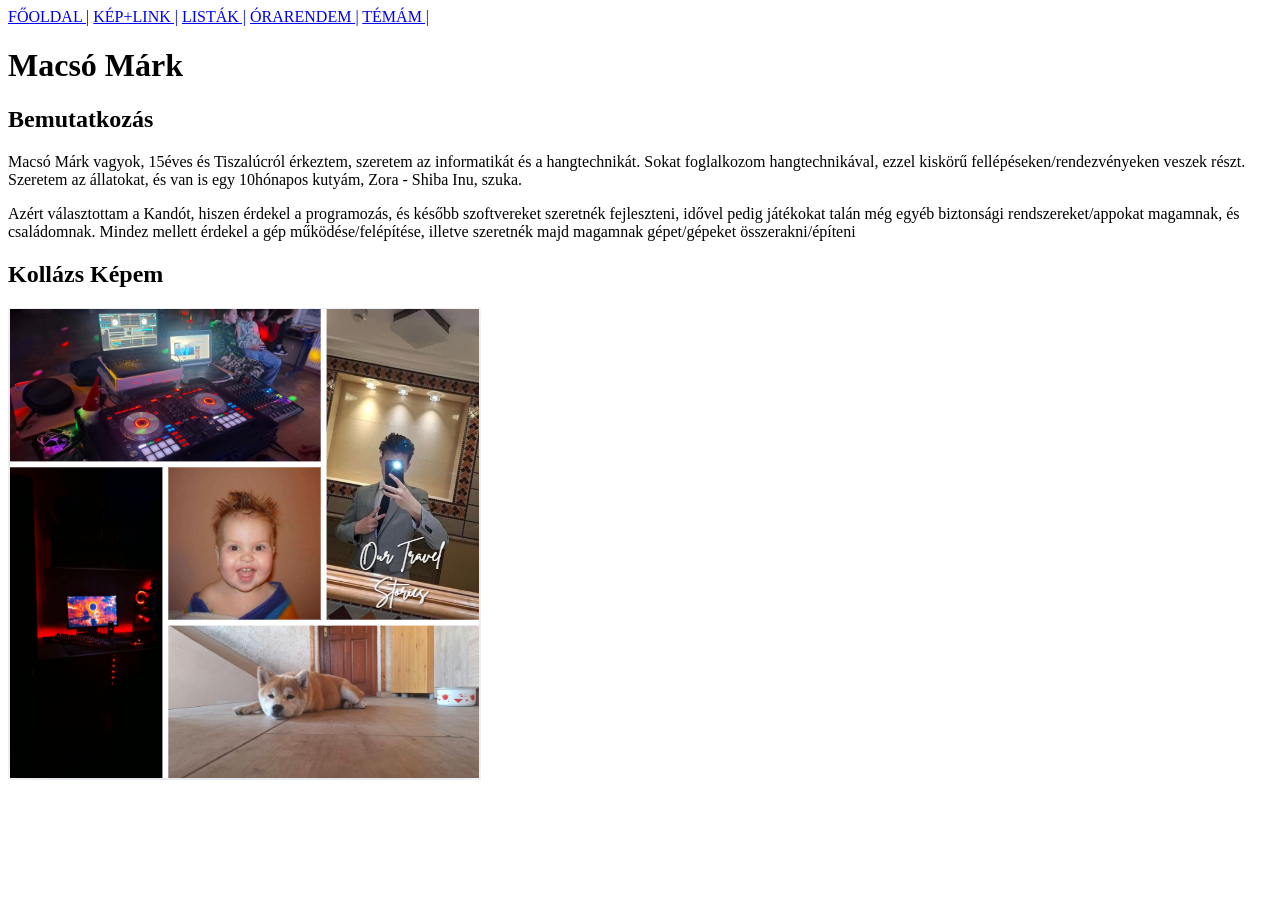
<file: index.html>
<!DOCTYPE html>
<html lang="hu">
<head>
    <meta charset="UTF-8">
    <meta name="viewport" content="width=device-width, initial-scale=1.0">
    <link rel="stylesheet" href="css/style.css">
    <title>Weboldalam</title>
</head>
<body>
    <nav>
        <a href="index.html">FŐOLDAL |</a>    
        <a href="keplink.html">KÉP+LINK |</a>
        <a href="listak.html">LISTÁK |</a>
        <a href="orarend.html">ÓRARENDEM |</a>
        <a href="tema.html">TÉMÁM |</a>
    </nav>
    <h1>Macsó Márk</h1>
    <h2>Bemutatkozás</h2>
    <p>Macsó Márk vagyok, 15éves és Tiszalúcról érkeztem, szeretem az informatikát és a hangtechnikát. Sokat foglalkozom hangtechnikával, ezzel kiskörű fellépéseken/rendezvényeken veszek részt. Szeretem az állatokat, és van is egy 10hónapos kutyám, Zora - Shiba Inu, szuka.</p>
    <p>Azért választottam a Kandót, hiszen érdekel a programozás, és később szoftvereket szeretnék fejleszteni, idővel pedig játékokat talán még egyéb biztonsági rendszereket/appokat magamnak, és családomnak. Mindez mellett érdekel a gép működése/felépítése, illetve szeretnék majd magamnak gépet/gépeket összerakni/építeni</p>
    <h2>Kollázs Képem</h2>
    <img src="img/foto.png" alt="Kollázs" title="Kollázs">
</body>
</html>
</file>
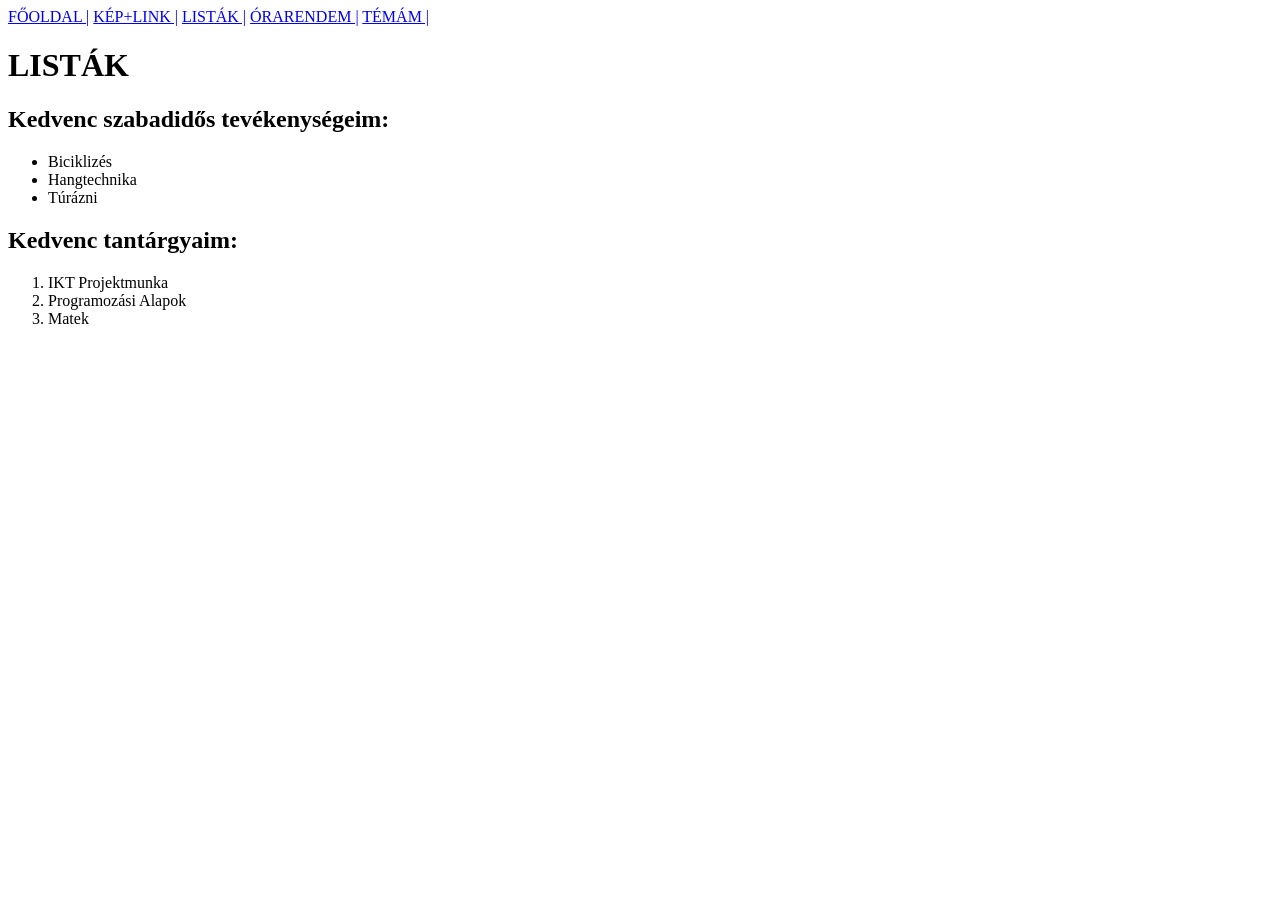
<file: listak.html>
<!DOCTYPE html>
<html lang="hu">
<head>
    <meta charset="UTF-8">
    <meta name="viewport" content="width=device-width, initial-scale=1.0">
    <link rel="stylesheet" href="css/style.css">
    <title>Weboldalam</title>
</head>
<body>
    <nav>
        <a href="index.html">FŐOLDAL |</a>    
        <a href="keplink.html">KÉP+LINK |</a>
        <a href="listak.html">LISTÁK |</a>
        <a href="orarend.html">ÓRARENDEM |</a>
        <a href="tema.html">TÉMÁM |</a>
    </nav>
    <h1>LISTÁK</h1>
    <h2>Kedvenc szabadidős tevékenységeim:</h2>
    <ul>
        <li>Biciklizés</li>
        <li>Hangtechnika</li>
        <li>Túrázni</li>
    </ul>
    <h2>Kedvenc tantárgyaim:</h2>
    <ol>
        <li>IKT Projektmunka</li>
        <li>Programozási Alapok</li>
        <li>Matek</li>
    </ol>
</body>
</html>
</file>
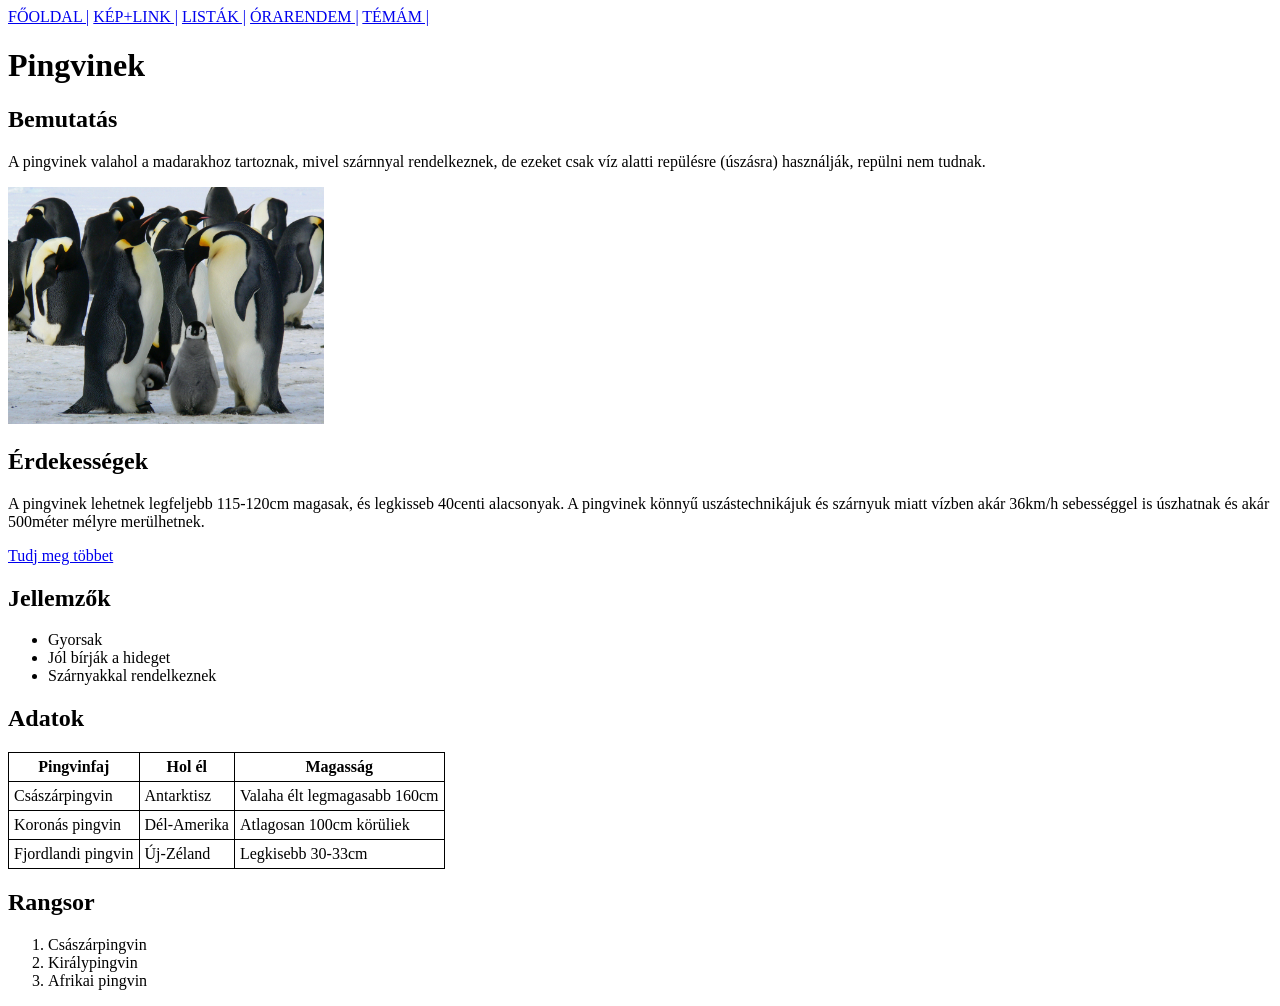
<file: tema.html>
<!DOCTYPE html>
<html lang="hu  ">
<head>
    <meta charset="UTF-8">
    <meta name="viewport" content="width=device-width, initial-scale=1.0">
    <link rel="stylesheet" href="css/style.css">
    <title>Weboldalam</title>
</head>
<body>
    <nav>
        <a href="index.html">FŐOLDAL |</a>    
        <a href="keplink.html">KÉP+LINK |</a>
        <a href="listak.html">LISTÁK |</a>
        <a href="orarend.html">ÓRARENDEM |</a>
        <a href="tema.html">TÉMÁM |</a>
    </nav>
    <h1>Pingvinek</h1>
    <h2>Bemutatás</h2>
    <p>A pingvinek valahol a madarakhoz tartoznak, mivel szárnnyal rendelkeznek, de ezeket csak víz alatti repülésre (úszásra) használják, repülni nem tudnak.</p>
    <img src="img/pingvin.jpg" alt="Pingvinek" style="width: 25%"; title="Pingvinek">
    <h2>Érdekességek</h2>
    <p>A pingvinek lehetnek legfeljebb 115-120cm magasak, és legkisseb 40centi alacsonyak. A pingvinek könnyű uszástechnikájuk és szárnyuk miatt vízben akár 36km/h sebességgel is úszhatnak és akár 500méter mélyre merülhetnek.</p>
    <a href="https://madarinfo.hu/a-pingvinek-elete-a-hideg-birodalom-tuleloi/" target="_blank">Tudj meg többet</a>
    <h2>Jellemzők</h2>
    <ul>
        <li>Gyorsak</li>
        <li>Jól bírják a hideget</li>
        <li>Szárnyakkal rendelkeznek</li>
    </ul>
    <h2>Adatok</h2>
    <table >
        <tr>
            <th>Pingvinfaj</th>
            <th>Hol él</th>
            <th>Magasság</th>
        </tr>
        <tr>
            <td>Császárpingvin </td>
            <td>Antarktisz</td>
            <td>Valaha élt legmagasabb 160cm</td>
        </tr>
        <tr>
            <td>Koronás pingvin</td>
            <td>Dél-Amerika</td>
            <td>Atlagosan 100cm körüliek</td>
        </tr>
        <tr>
            <td>Fjordlandi pingvin</td>
            <td>Új-Zéland</td>
            <td>Legkisebb 30-33cm</td>
        </tr>
    </table>
    <h2>Rangsor</h2>
    <ol>
        <li>Császárpingvin</li>
        <li>Királypingvin</li>
        <li>Afrikai pingvin</li>
    </ol>
</body>
</html>
</file>
<file: css/style.css>
table {
  border-collapse: collapse;
}
th, td {
  border: 1px solid black;
  padding: 5px;
}
</file>
